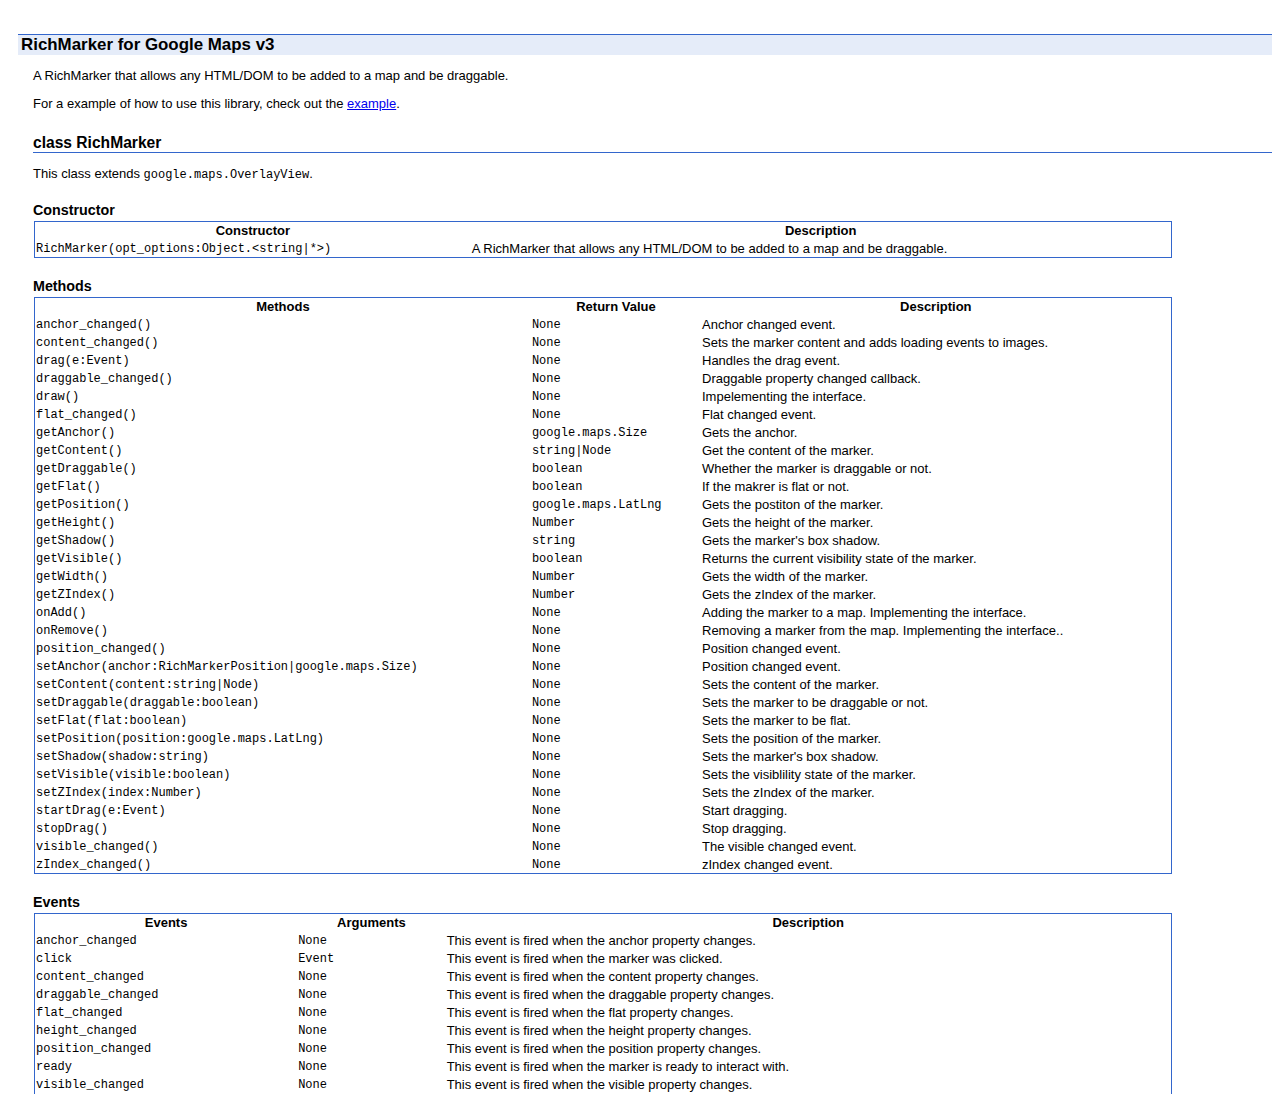
<file: test/www/lib/js-rich-marker/reference.html>
<!doctype html>
<html>
  <head>
    <meta charset="utf-8">
    <title>RichMarker for Google Maps v3 Reference</title>
    <style>
      body {
        font-family: arial, sans-serif;
        background-color: #fff;
        font-size: small;
        margin: 24px 8px 8px;
        color: #000;
      }
      h1, h2, h3, h4, h5 {
        font-weight: bold;
        margin-bottom: 0;
      }
      h2, h3, h4, h5 {
        margin-left: 25px;
      }
      h1 {
        font-size: 130%;
        margin: 2em 0 0 10px; 
        padding: 0 3px 0 3px;
        border-top: 1px solid;
        background-color: #e5ecf9;
        border-color: #3366CC;
      }
      h2 {
        font-size: 120%;
        margin-top: 1.5em;
        border-bottom: 1px solid;
        border-color: #3366CC;
      }
      h3 {
        font-size: 110%; 
        margin-top: 0.7em;
        position: relative;
        left: 0;
        top: 0.7em;
        z-index: 5; /*to avoid falling behind other elements due to lowered position*/
      }
      h4 {
        margin-top: .5em;
        font-size: 100%;
        font-weight: bold;
        position: relative;
        left: 0;
        top: 0.8em;
        z-index: 5; /*to avoid falling behind other elements due to lowered position*/
      }
      h5 {
        margin-top: 0.4em;
        font-size: 100%;
        font-weight: 100;
        font-style: italic;
        text-decoration: underline;
        position: relative;
        left: 0;
        top: 0.8em;
        z-index: 5; /*to avoid falling behind other elements due to lowered position*/
      }
      p {
        margin: 1em 0 0 25px;
        padding: 0;
      }
      table {
        border: 1px solid;
        border-color: #3366CC;
        border-spacing:0;
        margin: 1em 0 0 26px;
        border-collapse: collapse;
        clear: right;
      }
      pre {
        margin-left: 2em;
      }
      ol, ul {
        margin-left: 2em;
      }
    </style>

    <script>
      var _gaq = _gaq || [];
      _gaq.push(['_setAccount', 'UA-12846745-20']);
      _gaq.push(['_trackPageview']);

      (function() {
        var ga = document.createElement('script'); ga.type = 'text/javascript'; ga.async = true;
        ga.src = ('https:' === document.location.protocol ? 'https://ssl' : 'http://www') + '.google-analytics.com/ga.js';
        var s = document.getElementsByTagName('script')[0]; s.parentNode.insertBefore(ga, s);
      })();
    </script>
  </head>
  <body>
    <h1>RichMarker for Google Maps v3</h1>
    <p>A RichMarker that allows any HTML/DOM to be added to a map and be draggable.</p>
    <p>For a example of how to use this library, check out the <a
      href="examples/richmarker.html">example</a>.</p>
      <h2><a name="RichMarker"></a>class RichMarker</h2>
      <p>This class extends <code>google.maps.OverlayView</code>.</p>
        <h3>Constructor</h3>
        <table summary="class RichMarker - Constructor" width="90%">

          <tbody>
            <tr>
              <th>Constructor</th>
              <th>Description</th>
            </tr>
              <tr class="odd">
                <td><code>RichMarker(<span class="type">opt_options:Object.&lt;string|*&gt;</span>)</code></td>
                <td>A RichMarker that allows any HTML/DOM to be added to a map and be draggable.</td>
              </tr>
          </tbody>
        </table>

        <h3>Methods</h3>
        <table summary="class RichMarker - Methods" width="90%">
          <thead>
            <tr>
              <th>Methods</th>
              <th>Return&nbsp;Value</th>
              <th>Description</th>
            </tr>
          </thead>
          <tbody>
            <tr>
              <td><code>anchor_changed()</code></td>
              <td><code>None</code></td>
              <td>Anchor changed event.</td>
            </tr>
            <tr>
              <td><code>content_changed()</code></td>
              <td><code>None</code></td>
              <td>Sets the marker content and adds loading events to images.</td>
            </tr>
            <tr>
              <td><code>drag(<span class="type">e:Event</span>)</code></td>
              <td><code>None</code></td>
              <td>Handles the drag event.</td>
            </tr>
            <tr>
              <td><code>draggable_changed()</code></td>
              <td><code>None</code></td>
              <td>Draggable property changed callback.</td>
            </tr>
            <tr>
              <td><code>draw()</code></td>
              <td><code>None</code></td>
              <td>Impelementing the interface. </td>
            </tr>
            <tr>
              <td><code>flat_changed()</code></td>
              <td><code>None</code></td>
              <td>Flat changed event. </td>
            </tr>
            <tr>
              <td><code>getAnchor()</code></td>
              <td><code>google.maps.Size</code></td>
              <td>Gets the anchor.</td>
            </tr>
            <tr>
              <td><code>getContent()</code></td>
              <td><code>string|Node</code></td>
              <td>Get the content of the marker.</td>
            </tr>
            <tr>
              <td><code>getDraggable()</code></td>
              <td><code>boolean</code></td>
              <td> Whether the marker is draggable or not.</td>
            </tr>
             <tr>
              <td><code>getFlat()</code></td>
              <td><code>boolean</code></td>
              <td> If the makrer is flat or not.</td>
            </tr>
            <tr>
              <td><code>getPosition()</code></td>
              <td><code>google.maps.LatLng</code></td>
              <td>Gets the postiton of the marker.</td>
            </tr>
            <tr>
              <td><code>getHeight()</code></td>
              <td><code>Number</code></td>
              <td>Gets the height of the marker.</td>
            </tr>
            <tr>
              <td><code>getShadow()</code></td>
              <td><code>string</code></td>
              <td>Gets the marker's box shadow.</td>
            </tr>
            <tr>
              <td><code>getVisible()</code></td>
              <td><code>boolean</code></td>
              <td>Returns the current visibility state of the marker. </td>
            </tr>
            <tr>
              <td><code>getWidth()</code></td>
              <td><code>Number</code></td>
              <td>Gets the width of the marker.</td>
            </tr>
            <tr>
              <td><code>getZIndex()</code></td>
              <td><code>Number</code></td>
              <td>Gets the zIndex of the marker.</td>
            </tr>
            <tr>
              <td><code>onAdd()</code></td>
              <td><code>None</code></td>
              <td> Adding the marker to a map. Implementing the interface.</td>
            </tr>
            <tr>
              <td><code>onRemove()</code></td>
              <td><code>None</code></td>
              <td>Removing a marker from the map. Implementing the interface..</td>
            </tr>
            <tr>
              <td><code>position_changed()</code></td>
              <td><code>None</code></td>
              <td>Position changed event.</td>
            </tr>
            <tr>
              <td><code>setAnchor(<span class="type">anchor:RichMarkerPosition|google.maps.Size</span>)</code></td>
              <td><code>None</code></td>
              <td>Position changed event.</td>
            </tr>
            <tr>
              <td><code>setContent(<span class="type">content:string|Node</span>)</code></td>
              <td><code>None</code></td>
              <td> Sets the content of the marker.</td>
            </tr>
            <tr>
              <td><code>setDraggable(<span class="type">draggable:boolean</span>)</code></td>
              <td><code>None</code></td>
              <td>Sets the marker to be draggable or not.</td>
            </tr>
            <tr>
              <td><code>setFlat(<span class="type">flat:boolean</span>)</code></td>
              <td><code>None</code></td>
              <td>Sets the marker to be flat.</td>
            </tr>
            <tr>
              <td><code>setPosition(<span class="type">position:google.maps.LatLng</span>)</code></td>
              <td><code>None</code></td>
              <td>Sets the position of the marker.</td>
            </tr>
            <tr>
              <td><code>setShadow(<span class="type">shadow:string</span>)</code></td>
              <td><code>None</code></td>
              <td> Sets the marker's box shadow.</td>
            </tr>
            <tr>
              <td><code>setVisible(<span class="type">visible:boolean</span>)</code></td>
              <td><code>None</code></td>
              <td> Sets the visiblility state of the marker.</td>
            </tr>
           <tr>
              <td><code>setZIndex(<span class="type">index:Number</span>)</code></td>
              <td><code>None</code></td>
              <td>Sets the zIndex of the marker.</td>
             </tr>
             <tr>
              <td><code>startDrag(<span class="type">e:Event</span>)</code></td>
              <td><code>None</code></td>
              <td>Start dragging.</td>
            </tr>
            <tr>
              <td><code>stopDrag()</code></td>
              <td><code>None</code></td>
              <td>Stop dragging.</td>
            </tr>
             <tr>
              <td><code>visible_changed()</code></td>
              <td><code>None</code></td>
              <td> The visible changed event.</td>
            </tr>
            <tr>
              <td><code>zIndex_changed()</code></td>
              <td><code>None</code></td>
              <td>zIndex changed event.</td>
            </tr>
          </tbody>
        </table>

        <h3>Events</h3>
        <table summary="class RichMarker - Events" width="90%">
          <thead>
            <tr>
              <th>Events</th>
              <th>Arguments</th>
              <th>Description</th>
            </tr>
          </thead>
          <tbody>
            <tr>
              <td><code>anchor_changed</code></td>
              <td><code>None</code></td>
              <td>This event is fired when the anchor property changes.</td>
            </tr>
            <tr>
              <td><code>click</code></td>
              <td><code>Event</code></td>
              <td>This event is fired when the marker was clicked.</td>
            </tr>
            <tr>
              <td><code>content_changed</code></td>
              <td><code>None</code></td>
              <td>This event is fired when the content property changes.</td>
            </tr>
            <tr>
              <td><code>draggable_changed</code></td>
              <td><code>None</code></td>
              <td>This event is fired when the draggable property changes.</td>
            </tr>
            <tr>
              <td><code>flat_changed</code></td>
              <td><code>None</code></td>
              <td>This event is fired when the flat property changes.</td>
            </tr>
            <tr>
              <td><code>height_changed</code></td>
              <td><code>None</code></td>
              <td>This event is fired when the height property changes.</td>
            </tr>
            <tr>
              <td><code>position_changed</code></td>
              <td><code>None</code></td>
              <td>This event is fired when the position property changes.</td>
            </tr>
            <tr>
              <td><code>ready</code></td>
              <td><code>None</code></td>
              <td>This event is fired when the marker is ready to interact with.</td>
            </tr>
             <tr>
              <td><code>visible_changed</code></td>
              <td><code>None</code></td>
              <td>This event is fired when the visible property changes.</td>
            </tr>
            <tr>
              <td><code>width_changed</code></td>
              <td><code>None</code></td>
              <td>This event is fired when the width property changes.</td>
            </tr>
            <tr>
              <td><code>zIndex_changed</code></td>
              <td><code>None</code></td>
              <td>This event is fired when the zIndex property changes.</td>
            </tr>
          </tbody>
        </table>
  </body>
</html>
</file>
